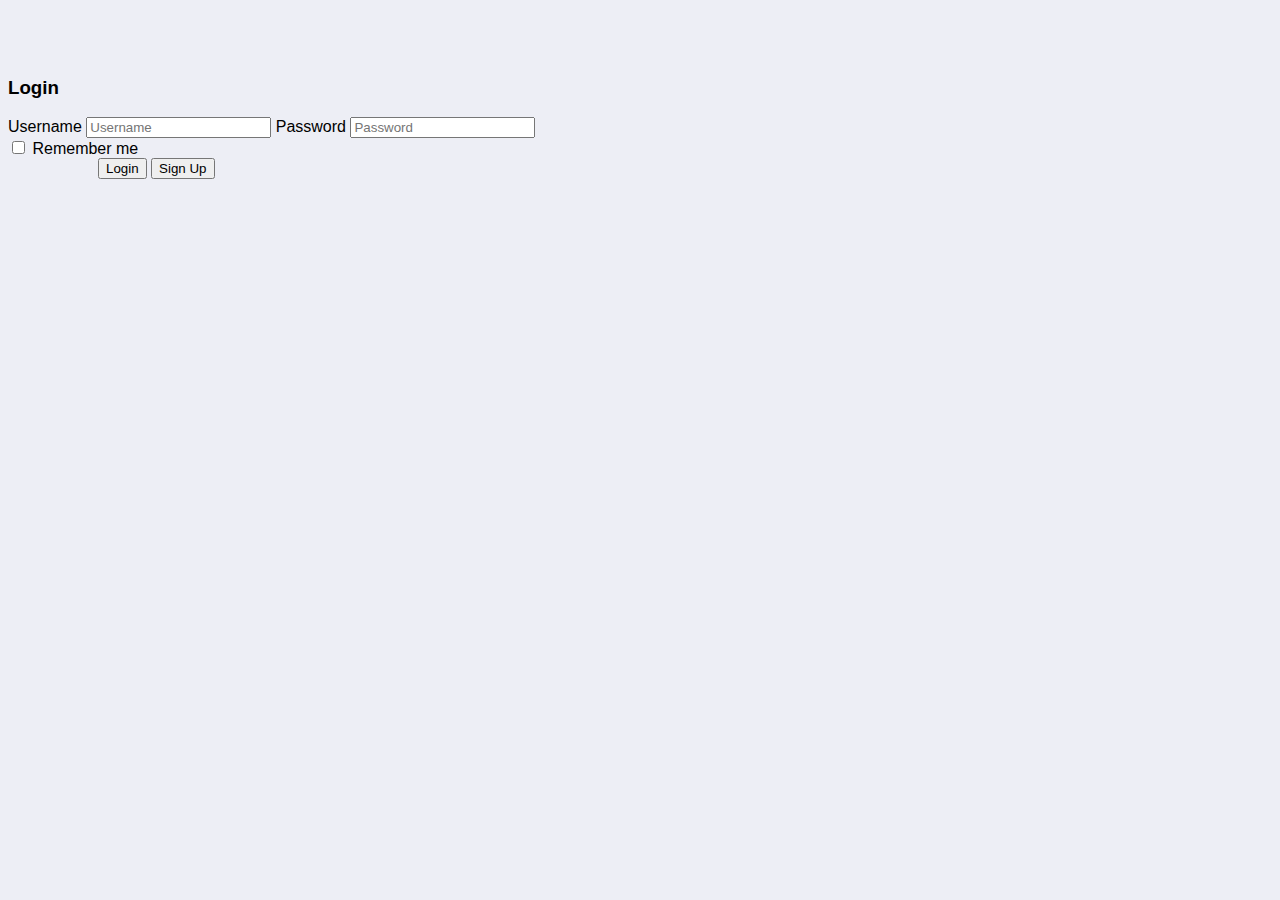
<file: index.html>
<!DOCTYPE html>
<html lang="en">
<head>
    <meta charset="UTF-8">
    <meta name="viewport" content="width=device-width, initial-scale=1.0">
    <title>Candidate</title>
    <link href="https://cdn.jsdelivr.net/npm/bootstrap@5.0.2/dist/css/bootstrap.min.css" rel="stylesheet" integrity="sha384-EVSTQN3/azprG1Anm3QDgpJLIm9Nao0Yz1ztcQTwFspd3yD65VohhpuuCOmLASjC" crossorigin="anonymous">
    <link rel="stylesheet" href="acount.css">
    <link rel="stylesheet" href="https://cdn.jsdelivr.net/npm/bootstrap-icons@1.10.5/font/bootstrap-icons.css">
    <script src="https://cdn.jsdelivr.net/npm/@popperjs/core@2.9.2/dist/umd/popper.min.js" ></script>
    <script src="https://cdn.jsdelivr.net/npm/bootstrap@5.0.1/dist/js/bootstrap.min.js" integrity="sha384-Atwg2Pkwv9vp0ygtn1JAojH0nYbwNJLPhwyoVbhoPwBhjQPR5VtM2+xf0Uwh9KtT" crossorigin="anonymous"></script>
</head>
<body>
    <div class="container">
        <div class="d-flex justify-content-center">
            <div class="card" style="width: 556px; height: 660px;">
                
                <div class="card-body" style="padding-top: 50px;">
                    <h3 class="mb-4">Login</h3>
                    <form>
                        <label for="user">Username</label>
                        <input type="text" name="user" id="user" class="form-control mb-4" placeholder="Username">
                        <label for="user">Password</label>
                        <input type="password" name="user" id="user" class="form-control mb-4" placeholder="Password">

                        <div class="form-check">
                            <input class="form-check-input" type="checkbox" value="" id="flexCheckDefault" />
                            <label class="form-check-label mb-4" for="flexCheckDefault">Remember me</label>
                          </div>
                        <div class="row w-75" style=" padding-left: 90px;">
                            <button class="btn btn-primary mb-3" type="button" onclick="window.location.href = 'apply.html';">
                                Login
                            </button>
                            <button class="btn btn-outline-primary" type="button" onclick="window.location.href = 'account.html';">
                                Sign Up
                            </button>
                        </div>
                    </form>
                </div>
                
            </div>
        </div>
    </div>
</body>
</html>
</file>
<file: acount.css>
body{
    font-family: "Poppins", sans-serif;
    background-color: #EDEEF5;
}
#signUpForm {
    max-width: 1000px;
    margin: 30px auto;
    padding: 40px;
    border-radius: 12px;
}
#signUpForm h2{
    display: flex;
    justify-content: center;
    padding-bottom: 10px;
}
#signUpForm .step{
    padding-left: 60px;
}
#signUpForm .form-header {
    gap: 5px;
    text-align: center;
    font-size: 18px;  
    position: relative;
    line-height: 24px;
    display: flex;
    align-items: center;
}
#signUpForm .form-header .stepIndicator {
    position: relative;
    flex: 1;
    padding-bottom: 30px;
    color: rgba(0, 11, 132, 0.2);

    ;
}
#signUpForm .form-header .stepIndicator.active {
    font-weight: 600;
    color: #444DDA;
}
#signUpForm .form-header .stepIndicator.finish{
    font-weight: 600;
    color: #444DDA;
}
#signUpForm .form-header .stepIndicator::before {
    content: "";
    position: absolute;
    left: 50%;
    bottom: 0;
    transform: translateX(-50%);
    z-index: 9;
    width: 20px;
    height: 20px;
    background-color: #ffffff;
    border-radius: 50%;
    border: 3px solid rgba(0, 11, 132, 0.2);
}
#signUpForm .form-header .stepIndicator.active::before {
    background-color: #ffffff;
    border: 3px solid #444DDA;
}
#signUpForm .form-header .stepIndicator.finish::before {
    background-color: #444DDA;
    border: 3px solid #444DDA;
}
#signUpForm .form-header .stepIndicator::after {
    content: "";
    position: absolute;
    left: 50%;
    bottom: 8px;
    width: 100%;
    height: 3px;
    background-color: #f3f3f3;
}
#signUpForm .form-header .stepIndicator.active::after {
    background-color: rgba(0, 11, 132, 0.2);
}
#signUpForm .form-header .stepIndicator.finish::after {
    background-color: #444DDA;
}
#signUpForm .form-header .stepIndicator:last-child:after {
    display: none;
}
#signUpForm input {
    padding: 10px 10px;
    font-size: 1em;
    border: 1px solid #444DDA;
    
    
}
#signUpForm input:focus {
    border: 1px solid #444DDA;
    outline: 0;
}
#signUpForm input.invalid {
    border: 1px solid #ffaba5;
}
#signUpForm .step {
  display: none;
}
#signUpForm .form-footer{
    overflow:auto;
    gap: 20px;
}
#signUpForm .form-footer  button{
    background-color: #444DDA;
    border: 1px solid #444DDA !important;
    color: #ffffff;
    border-radius: 5px;
    height: 40px;
    width: 70px;
    
}
#signUpForm .form-footer button:hover {
  opacity: 0.8;
}

#signUpForm .form-footer #prevBtn{
    border: 1px solid #444DDAcc;
    background-color: #EDEEF5;
    color: #444DDA;
    
    
}

#signUpForm .form-select {
    padding: 10px 10px;
    width: 100%;
    font-size: 1em;
    border: 1px solid #444DDA;
    border-radius: 6px;
    margin: 2px auto;  
}
#signUpForm .form-select:focus {
    border: 1px solid #444DDAcc;
    outline: 0;
}
#signUpForm .form-select.invalid {
    border: 1px solid #ffaba5;
}
#signUpForm .file-upload .row {
    display: flex;
    justify-content: center;
    align-items: center;
}

#signUpForm input[type="file"] {
    position: relative;
    border: none;
    display: inline;
    display: flex;
    justify-content: center;
  }
  
 #signUpForm input[type="file"]::file-selector-button {
    width: 136px;
    color: transparent; 
  }
  
  /* Faked label styles and icon */
#signUpForm input[type="file"]::before {
    position: absolute;
    pointer-events: none;
    top: 15px;
    left: 16px;
    height: 20px;
    width: 20px;
    content: "";
    background-image: url("data:image/svg+xml,%3Csvg xmlns='http://www.w3.org/2000/svg' viewBox='0 0 24 24' fill='%230964B0'%3E%3Cpath d='M18 15v3H6v-3H4v3c0 1.1.9 2 2 2h12c1.1 0 2-.9 2-2v-3h-2zM7 9l1.41 1.41L11 7.83V16h2V7.83l2.59 2.58L17 9l-5-5-5 5z'/%3E%3C/svg%3E");
  }
  
 #signUpForm input[type="file"]::after {
    position: absolute;
    pointer-events: none;
    top: 11px;
    left: 40px;
    color: #0964b0;
    content: "Upload File";
  }
  
  /* ------- From Step 1 ------- */
  
  /* file upload button */
 #signUpForm input[type="file"]::file-selector-button {
    border-radius: 4px;
    padding: 0 16px;
    height: 40px;
    cursor: pointer;
    background-color:#EDEEF5 ;
    border: none;
    box-shadow: 0px 1px 0px rgba(0, 0, 0, 0.05);
    margin-right: 16px;
    transition: background-color 200ms;
  }
  
  /* file upload button hover state */
 #signUpForm input[type="file"]::file-selector-button:hover {
    background-color: #f3f4f6;
  }
  
  /* file upload button active state */
 #signUpForm input[type="file"]::file-selector-button:active {
    background-color: #e5e7eb;
  }
</file>
